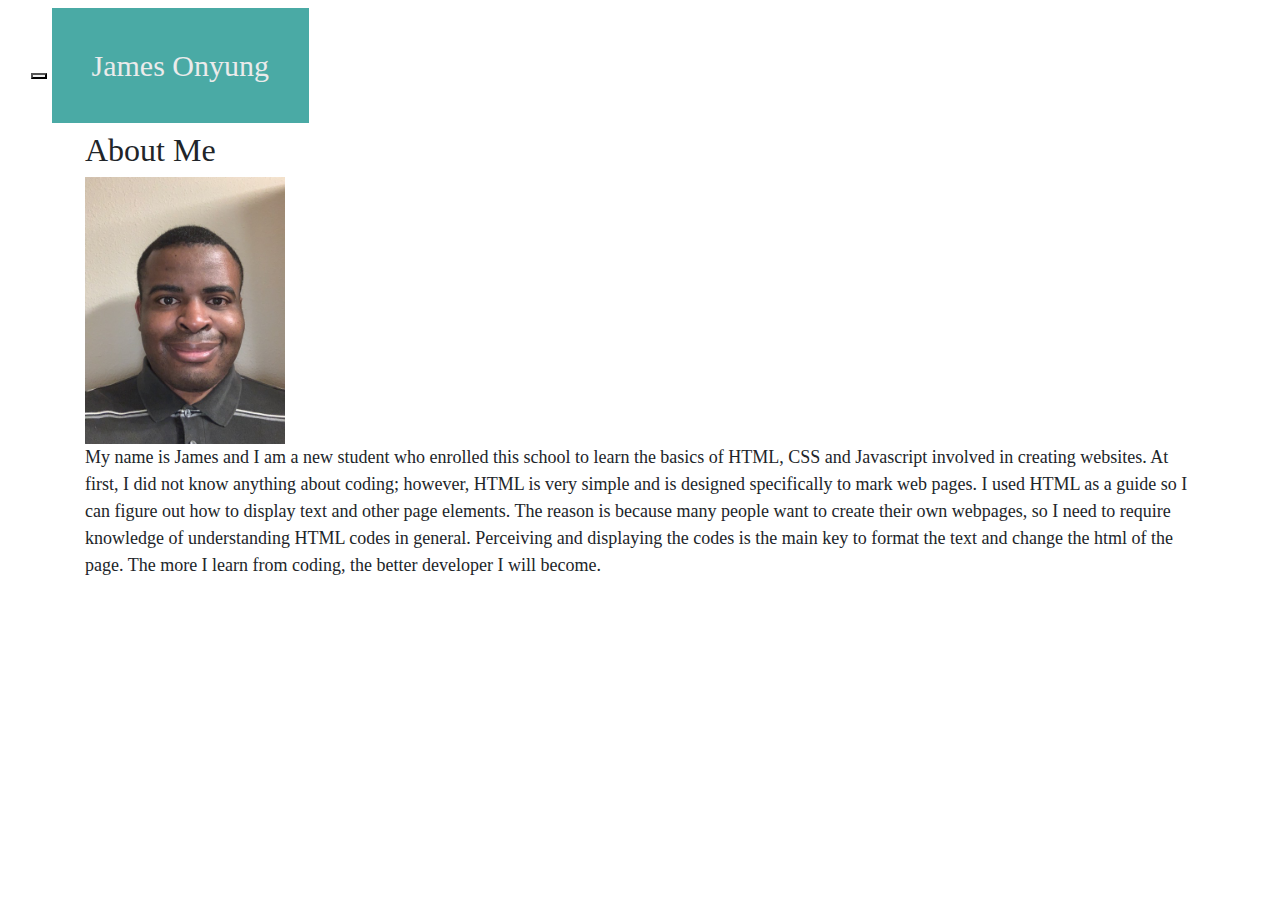
<file: index.html>
<!DOCTYPE html>
<html lang="en">

<head>

  <title>About</title>

  <!-- Required meta tags -->
  <meta charset="utf-8">
  <meta name="viewport" content="width=device-width, initial-scale=1">

  <!-- Bootstrap CSS -->
  <link rel="stylesheet" href="https://stackpath.bootstrapcdn.com/bootstrap/4.3.1/css/bootstrap.min.css" integrity="sha384-ggOyR0iXCbMQv3Xipma34MD+dH/1fQ784/j6cY/iJTQUOhcWr7x9JvoRxT2MZw1T"
    crossorigin="anonymous">
  <link rel="stylesheet" href="./assets/css/style.css">

  <!-- Optional JavaScript -->
  <!-- jQuery first, then Popper.js, then Bootstrap JS -->
  <script src="https://code.jquery.com/jquery-3.3.1.slim.min.js" integrity="sha384-q8i/X+965DzO0rT7abK41JStQIAqVgRVzpbzo5smXKp4YfRvH+8abtTE1Pi6jizo"
    crossorigin="anonymous"></script>
  <script src="https://cdnjs.cloudflare.com/ajax/libs/popper.js/1.14.7/umd/popper.min.js" integrity="sha384-UO2eT0CpHqdSJQ6hJty5KVphtPhzWj9WO1clHTMGa3JDZwrnQq4sF86dIHNDz0W1"
    crossorigin="anonymous"></script>
  <script src="https://stackpath.bootstrapcdn.com/bootstrap/4.3.1/js/bootstrap.min.js" integrity="sha384-JjSmVgyd0p3pXB1rRibZUAYoIIy6OrQ6VrjIEaFf/nJGzIxFDsf4x0xIM+B07jRM"
    crossorigin="anonymous"></script>

</head>

<body>

  <!-- NAVBAR Copied and pasted from W3C -->
  <nav class="navbar navbar-inverse">
    <div class="container-fluid">
      <div class="navbar-header">
        <button type="button" class="navbar-toggle" data-toggle="collapse" data-target="#myNavbar">

        </button>

        <a class="navbar-brand" href="index.html">James Onyung</a>

      </div>

      <!-- NAVBAR Copied and pasted from W3C -->
      <div class="collapse navbar-collapse" id="myNavbar">
        <ul class="nav navbar-nav navbar-right">

          <li><a href="index.html">About</a></li>
          <li><a href="portfolio.html">Portfolio</a></li>
          <li><a href="contact.html">Contact</a></li>

        </ul>

      </div>

    </div>

  </nav>

  <div class="container">

    <h2>About Me</h2>

    <img src="assets/images/james.jpg" width="200">

    <p>My name is James and I am a new student who enrolled this school to learn the basics of HTML, CSS and Javascript
      involved in creating websites.
      At first, I did not know anything about coding; however, HTML is very simple and is designed specifically to mark
      web pages.
      I used HTML as a guide so I can figure out how to display text and other page elements.
      The reason is because many people want to create their own webpages, so I need to require knowledge of
      understanding HTML codes in general.
      Perceiving and displaying the codes is the main key to format the text and change the html of the page.
      The more I learn from coding, the better developer I will become.</p>

  </div>

  </div>

  </div>

</body>

</html>
</file>
<file: assets/css/style.css>
/* Main body goes in container */

body {
	font-family: "Georgia";
	font-size: 18px;
}

.background {
	background-color: #ebebeb;
}

/* Navbar components */

.navbar-brand {
	background-color: #4aaaa5;
	color: #ebebeb;
	font-size: 30px;
	padding: 35px 40px 35px;
}

/* Media Queries */

@media screen and (max-width: 768px) {
	
}
</file>
